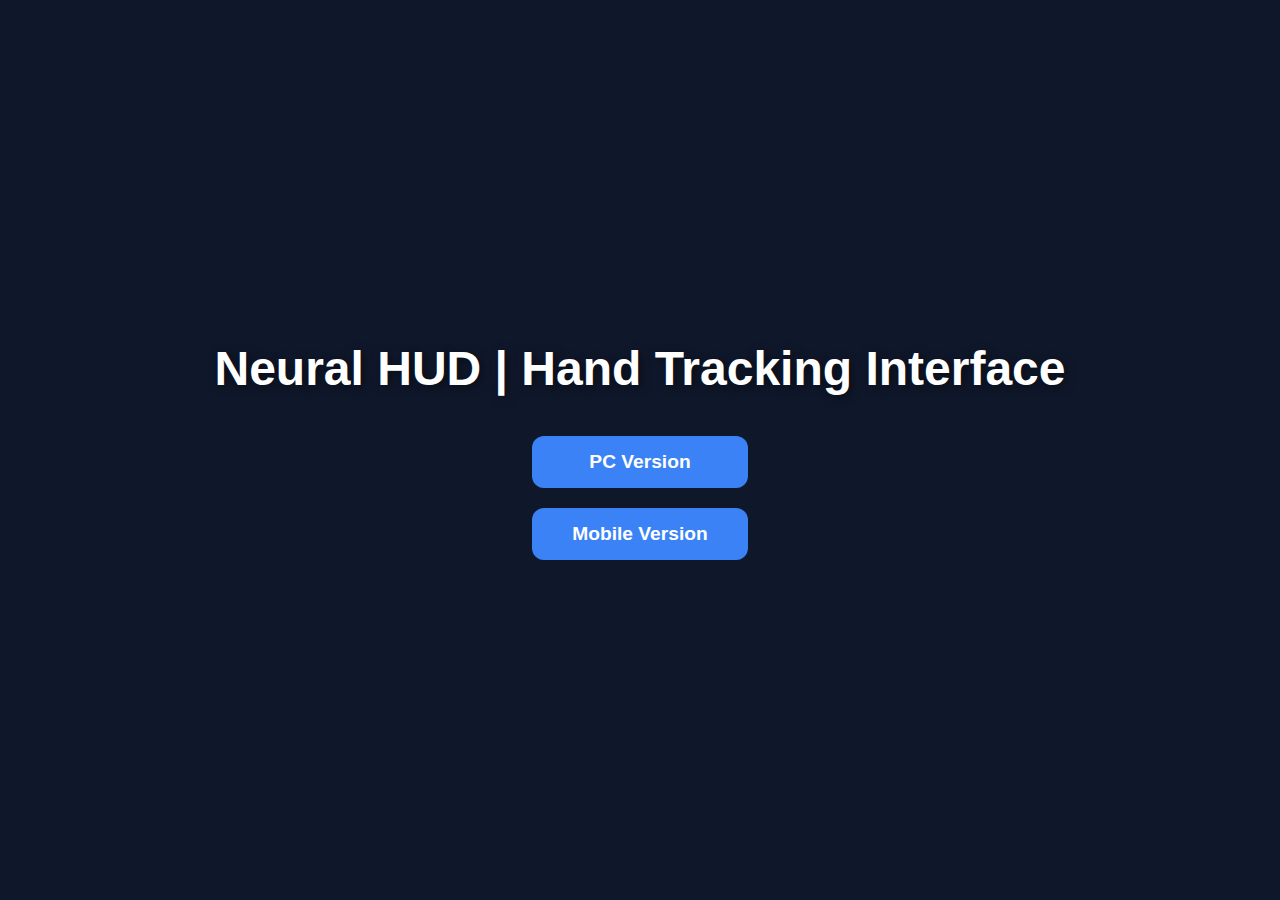
<file: index.html>
<!DOCTYPE html>
<html lang="en">
<head>
    <meta charset="UTF-8">
    <meta name="viewport" content="width=device-width, initial-scale=1.0">
    <title>Neural HUD</title>
    <style>
        /* Reset */
        * {
            margin: 0;
            padding: 0;
            box-sizing: border-box;
            font-family: 'Segoe UI', Tahoma, sans-serif;
        }

        body {
            background: #0f172a; /* dark blue background */
            color: #fff;
            display: flex;
            flex-direction: column;
            justify-content: center;
            align-items: center;
            height: 100vh;
            text-align: center;
        }

        h1 {
            font-size: 3rem;
            margin-bottom: 40px;
            text-shadow: 2px 2px 10px rgba(0,0,0,0.5);
        }

        .btn-container {
            display: flex;
            flex-direction: column;
            gap: 20px;
        }

        .btn {
            background: #3b82f6;
            color: #fff;
            padding: 15px 40px;
            text-decoration: none;
            font-size: 1.2rem;
            font-weight: 600;
            border-radius: 12px;
            transition: background 0.3s ease, transform 0.3s ease;
        }

        .btn:hover {
            background: #2563eb;
            transform: scale(1.05);
        }

        @media (max-width: 600px) {
            h1 {
                font-size: 2rem;
            }
            .btn {
                width: 80%;
                padding: 12px;
            }
        }
    </style>
</head>
<body>
    <h1>Neural HUD | Hand Tracking Interface</h1>

    <div class="btn-container">
        <a href="hand-pc/hand-pc.html" class="btn">PC Version</a>

        <a href="hand-mobile/hand-mobile.html" class="btn">Mobile Version</a>
    </div>
</body>
</html>
</file>
